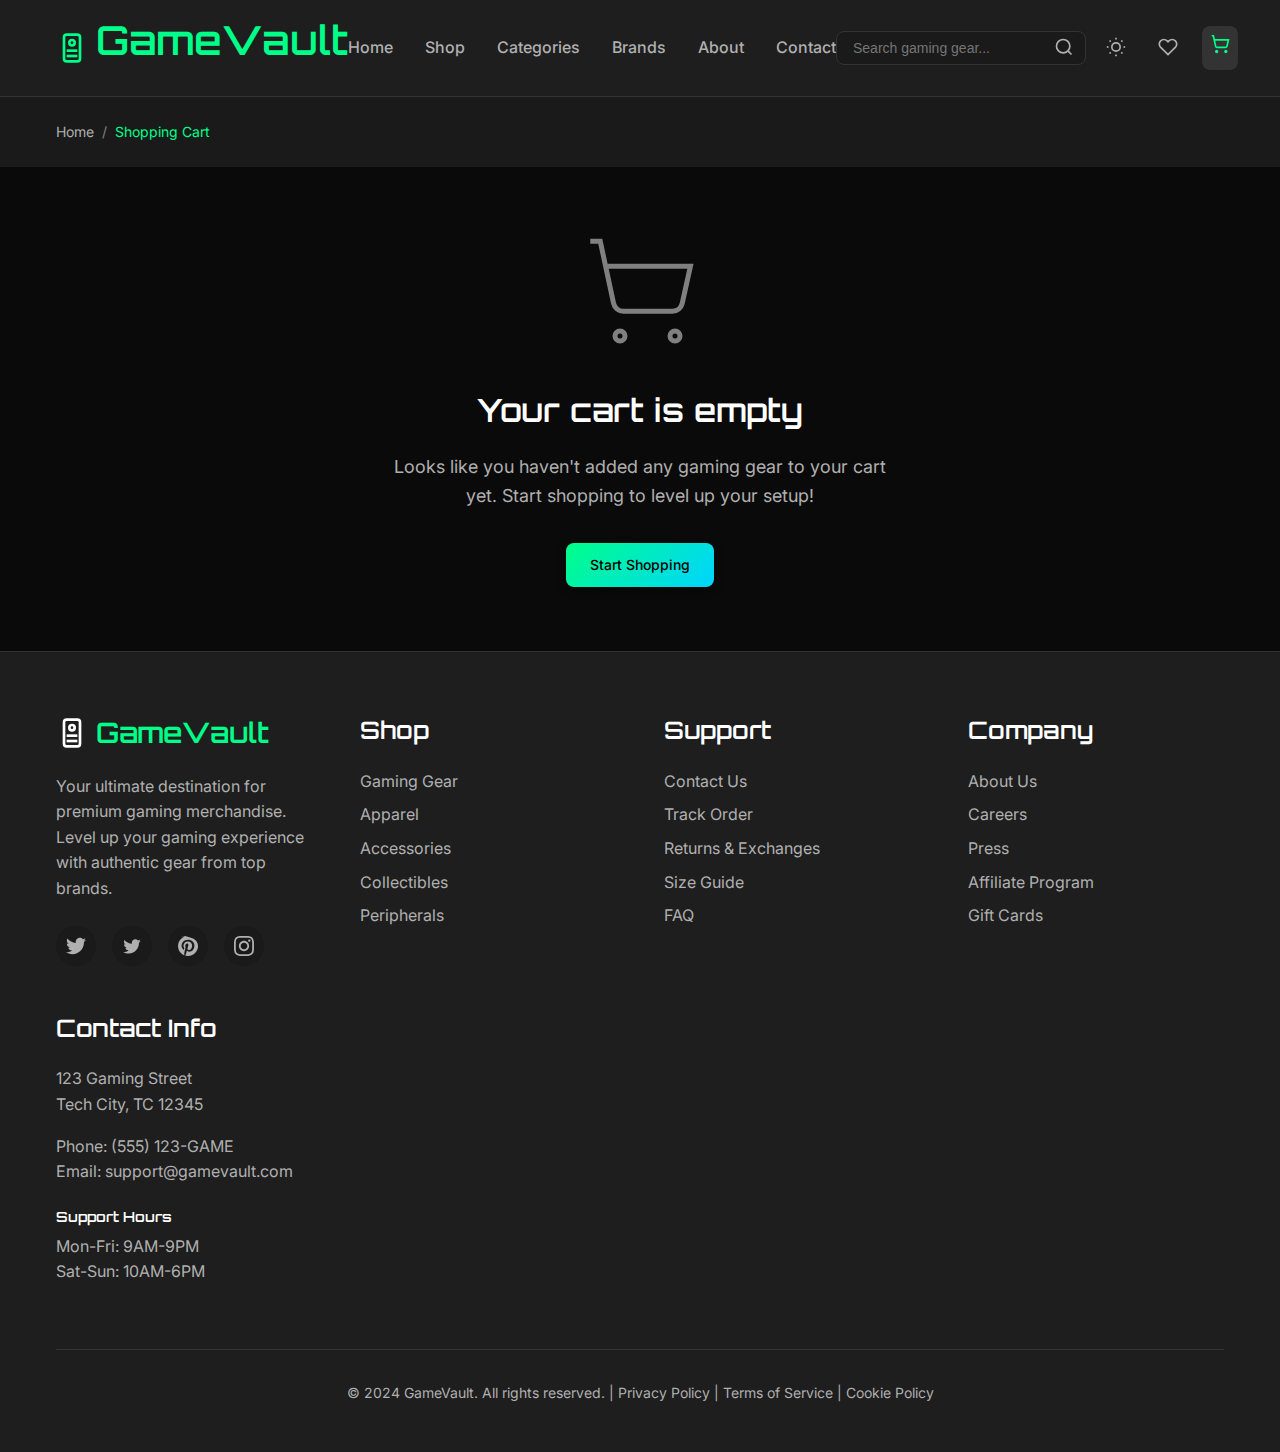
<file: e-com project-2/cart.html>
<!DOCTYPE html>
<html lang="en">
<head>
    <meta charset="UTF-8">
    <meta name="viewport" content="width=device-width, initial-scale=1.0">
    <title>Shopping Cart - GameVault</title>
    <link rel="stylesheet" href="main.css">
    <link rel="stylesheet" href="responsive.css">
    <link rel="preconnect" href="https://fonts.googleapis.com">
    <link rel="preconnect" href="https://fonts.gstatic.com" crossorigin>
    <link href="https://fonts.googleapis.com/css2?family=Orbitron:wght@400;500;600;700;800;900&family=Inter:wght@300;400;500;600;700&display=swap" rel="stylesheet">
</head>
<body>
    <!-- Header -->
    <header class="header">
        <div class="container">
            <div class="header-content">
                <div class="logo">
                    <svg width="32" height="32" viewBox="0 0 24 24" fill="none" stroke="currentColor" stroke-width="2">
                        <rect x="6" y="2" width="12" height="20" rx="2"></rect>
                        <circle cx="12" cy="8" r="2"></circle>
                        <path d="M8 14h8"></path>
                        <path d="M8 18h8"></path>
                    </svg>
                    <h1>GameVault</h1>
                </div>
                
                <nav class="nav">
                    <ul class="nav-list">
                        <li><a href="index.html" class="nav-link">Home</a></li>
                        <li><a href="products.html" class="nav-link">Shop</a></li>
                        <li class="nav-dropdown">
                            <a href="#" class="nav-link">Categories</a>
                            <div class="dropdown-menu">
                                <a href="products.html?category=gaming-gear">Gaming Gear</a>
                                <a href="products.html?category=apparel">Apparel</a>
                                <a href="products.html?category=accessories">Accessories</a>
                                <a href="products.html?category=collectibles">Collectibles</a>
                                <a href="products.html?category=peripherals">Peripherals</a>
                            </div>
                        </li>
                        <li><a href="#" class="nav-link">Brands</a></li>
                        <li><a href="#" class="nav-link">About</a></li>
                        <li><a href="#" class="nav-link">Contact</a></li>
                    </ul>
                </nav>

                <div class="header-actions">
                    <div class="search-container">
                        <input type="text" class="search-input" placeholder="Search gaming gear...">
                        <button class="search-btn">
                            <svg width="20" height="20" viewBox="0 0 24 24" fill="none" stroke="currentColor" stroke-width="2">
                                <circle cx="11" cy="11" r="8"></circle>
                                <path d="m21 21-4.35-4.35"></path>
                            </svg>
                        </button>
                    </div>
                    
                    <button class="theme-toggle" id="themeToggle">
                        <svg width="20" height="20" viewBox="0 0 24 24" fill="none" stroke="currentColor" stroke-width="2">
                            <circle cx="12" cy="12" r="5"></circle>
                            <line x1="12" y1="1" x2="12" y2="3"></line>
                            <line x1="12" y1="21" x2="12" y2="23"></line>
                            <line x1="4.22" y1="4.22" x2="5.64" y2="5.64"></line>
                            <line x1="18.36" y1="18.36" x2="19.78" y2="19.78"></line>
                            <line x1="1" y1="12" x2="3" y2="12"></line>
                            <line x1="21" y1="12" x2="23" y2="12"></line>
                            <line x1="4.22" y1="19.78" x2="5.64" y2="18.36"></line>
                            <line x1="18.36" y1="5.64" x2="19.78" y2="4.22"></line>
                        </svg>
                    </button>

                    <button class="wishlist-btn">
                        <svg width="20" height="20" viewBox="0 0 24 24" fill="none" stroke="currentColor" stroke-width="2">
                            <path d="M20.84 4.61a5.5 5.5 0 0 0-7.78 0L12 5.67l-1.06-1.06a5.5 5.5 0 0 0-7.78 7.78l1.06 1.06L12 21.23l7.78-7.78 1.06-1.06a5.5 5.5 0 0 0 0-7.78z"></path>
                        </svg>
                        <span class="wishlist-count">0</span>
                    </button>

                    <a href="cart.html" class="cart-link active">
                        <svg width="20" height="20" viewBox="0 0 24 24" fill="none" stroke="currentColor" stroke-width="2">
                            <circle cx="8" cy="21" r="1"></circle>
                            <circle cx="19" cy="21" r="1"></circle>
                            <path d="M2.05 2.05h2l2.66 12.42a2 2 0 0 0 2 1.58h9.78a2 2 0 0 0 1.95-1.57l1.65-7.43H5.12"></path>
                        </svg>
                        <span class="cart-count" id="cartCount">3</span>
                    </a>

                    <button class="mobile-menu-toggle" id="mobileMenuToggle">
                        <span></span>
                        <span></span>
                        <span></span>
                    </button>
                </div>
            </div>
        </div>
    </header>

    <!-- Mobile Menu -->
    <div class="mobile-menu" id="mobileMenu">
        <div class="mobile-menu-content">
            <a href="index.html" class="mobile-menu-link">Home</a>
            <a href="products.html" class="mobile-menu-link">Shop</a>
            <a href="products.html?category=gaming-gear" class="mobile-menu-link">Gaming Gear</a>
            <a href="products.html?category=apparel" class="mobile-menu-link">Apparel</a>
            <a href="products.html?category=accessories" class="mobile-menu-link">Accessories</a>
            <a href="products.html?category=collectibles" class="mobile-menu-link">Collectibles</a>
            <a href="#" class="mobile-menu-link">Brands</a>
            <a href="#" class="mobile-menu-link">About</a>
            <a href="#" class="mobile-menu-link">Contact</a>
        </div>
    </div>

    <!-- Breadcrumb -->
    <section class="breadcrumb-section">
        <div class="container">
            <div class="breadcrumb">
                <a href="index.html">Home</a>
                <span>/</span>
                <span>Shopping Cart</span>
            </div>
        </div>
    </section>

    <!-- Cart Content -->
    <section class="cart-section">
        <div class="container">
            <h1 class="page-title">Shopping Cart</h1>
            
            <div class="cart-layout">
                <!-- Cart Items -->
                <div class="cart-items">
                    <div class="cart-header">
                        <h2>Your Items (<span id="cartItemCount">3</span>)</h2>
                        <button class="clear-cart-btn" id="clearCartBtn">Clear Cart</button>
                    </div>
                    
                    <div class="cart-list" id="cartList">
                        <!-- Cart items will be loaded here -->
                    </div>
                    
                    <div class="cart-actions">
                        <a href="products.html" class="btn btn-secondary">Continue Shopping</a>
                        <button class="btn btn-outline" id="updateCartBtn">Update Cart</button>
                    </div>
                </div>

                <!-- Cart Summary -->
                <div class="cart-summary">
                    <div class="summary-card">
                        <h3>Order Summary</h3>
                        
                        <div class="summary-row">
                            <span>Subtotal:</span>
                            <span id="cartSubtotal">$0.00</span>
                        </div>
                        
                        <div class="summary-row">
                            <span>Shipping:</span>
                            <span id="cartShipping">$9.99</span>
                        </div>
                        
                        <div class="summary-row">
                            <span>Tax:</span>
                            <span id="cartTax">$0.00</span>
                        </div>
                        
                        <div class="summary-row discount-row" id="discountRow" style="display: none;">
                            <span>Discount:</span>
                            <span id="cartDiscount">-$0.00</span>
                        </div>
                        
                        <hr>
                        
                        <div class="summary-row total-row">
                            <span>Total:</span>
                            <span id="cartTotal">$0.00</span>
                        </div>
                        
                        <div class="promo-code">
                            <input type="text" placeholder="Enter promo code" class="promo-input" id="promoInput">
                            <button class="btn btn-outline" id="applyPromoBtn">Apply</button>
                        </div>
                        
                        <button class="btn btn-primary checkout-btn" id="checkoutBtn">
                            <svg width="20" height="20" viewBox="0 0 24 24" fill="none" stroke="currentColor" stroke-width="2">
                                <path d="M12 22s8-4 8-10V5l-8-3-8 3v7c0 6 8 10 8 10z"></path>
                            </svg>
                            Secure Checkout
                        </button>
                        
                        <div class="payment-methods">
                            <span>We accept:</span>
                            <div class="payment-icons">
                                <span class="payment-icon">💳</span>
                                <span class="payment-icon">🏦</span>
                                <span class="payment-icon">📱</span>
                            </div>
                        </div>
                        
                        <div class="security-badges">
                            <div class="security-badge">
                                <svg width="16" height="16" viewBox="0 0 24 24" fill="none" stroke="currentColor" stroke-width="2">
                                    <path d="M12 22s8-4 8-10V5l-8-3-8 3v7c0 6 8 10 8 10z"></path>
                                </svg>
                                <span>SSL Secured</span>
                            </div>
                            <div class="security-badge">
                                <svg width="16" height="16" viewBox="0 0 24 24" fill="none" stroke="currentColor" stroke-width="2">
                                    <path d="M22 11.08V12a10 10 0 1 1-5.93-9.14"></path>
                                    <polyline points="22,4 12,14.01 9,11.01"></polyline>
                                </svg>
                                <span>Money Back Guarantee</span>
                            </div>
                        </div>
                    </div>
                </div>
            </div>
        </div>
    </section>

    <!-- Empty Cart State -->
    <section class="empty-cart" id="emptyCart" style="display: none;">
        <div class="container">
            <div class="empty-cart-content">
                <div class="empty-cart-icon">
                    <svg width="120" height="120" viewBox="0 0 24 24" fill="none" stroke="currentColor" stroke-width="1">
                        <circle cx="8" cy="21" r="1"></circle>
                        <circle cx="19" cy="21" r="1"></circle>
                        <path d="M2.05 2.05h2l2.66 12.42a2 2 0 0 0 2 1.58h9.78a2 2 0 0 0 1.95-1.57l1.65-7.43H5.12"></path>
                    </svg>
                </div>
                <h2>Your cart is empty</h2>
                <p>Looks like you haven't added any gaming gear to your cart yet. Start shopping to level up your setup!</p>
                <a href="products.html" class="btn btn-primary">Start Shopping</a>
            </div>
        </div>
    </section>

    <!-- Recently Viewed -->
    <section class="recently-viewed">
        <div class="container">
            <div class="section-header">
                <h2 class="section-title">Recently Viewed</h2>
                <p class="section-subtitle">Items you've been checking out</p>
            </div>
            <div class="products-grid" id="recentlyViewedGrid">
                <!-- Recently viewed products will be loaded here -->
            </div>
        </div>
    </section>

    <!-- Footer -->
    <footer class="footer">
        <div class="container">
            <div class="footer-content">
                <div class="footer-section">
                    <div class="footer-logo">
                        <svg width="32" height="32" viewBox="0 0 24 24" fill="none" stroke="currentColor" stroke-width="2">
                            <rect x="6" y="2" width="12" height="20" rx="2"></rect>
                            <circle cx="12" cy="8" r="2"></circle>
                            <path d="M8 14h8"></path>
                            <path d="M8 18h8"></path>
                        </svg>
                        <h3>GameVault</h3>
                    </div>
                    <p>Your ultimate destination for premium gaming merchandise. Level up your gaming experience with authentic gear from top brands.</p>
                    <div class="social-links">
                        <a href="#" class="social-link">
                            <svg width="20" height="20" viewBox="0 0 24 24" fill="currentColor">
                                <path d="M24 4.557c-.883.392-1.832.656-2.828.775 1.017-.609 1.798-1.574 2.165-2.724-.951.564-2.005.974-3.127 1.195-.897-.957-2.178-1.555-3.594-1.555-3.179 0-5.515 2.966-4.797 6.045-4.091-.205-7.719-2.165-10.148-5.144-1.29 2.213-.669 5.108 1.523 6.574-.806-.026-1.566-.247-2.229-.616-.054 2.281 1.581 4.415 3.949 4.89-.693.188-1.452.232-2.224.084.626 1.956 2.444 3.379 4.6 3.419-2.07 1.623-4.678 2.348-7.29 2.04 2.179 1.397 4.768 2.212 7.548 2.212 9.142 0 14.307-7.721 13.995-14.646.962-.695 1.797-1.562 2.457-2.549z"/>
                            </svg>
                        </a>
                        <a href="#" class="social-link">
                            <svg width="20" height="20" viewBox="0 0 24 24" fill="currentColor">
                                <path d="M22.46 6c-.77.35-1.6.58-2.46.69.88-.53 1.56-1.37 1.88-2.38-.83.5-1.75.85-2.72 1.05C18.37 4.5 17.26 4 16 4c-2.35 0-4.27 1.92-4.27 4.29 0 .34.04.67.11.98C8.28 9.09 5.11 7.38 3 4.79c-.37.63-.58 1.37-.58 2.15 0 1.49.75 2.81 1.91 3.56-.71 0-1.37-.2-1.95-.5v.03c0 2.08 1.48 3.82 3.44 4.21a4.22 4.22 0 0 1-1.93.07 4.28 4.28 0 0 0 4 2.98 8.521 8.521 0 0 1-5.33 1.84c-.34 0-.68-.02-1.02-.06C3.44 20.29 5.7 21 8.12 21 16 21 20.33 14.46 20.33 8.79c0-.19 0-.37-.01-.56.84-.6 1.56-1.36 2.14-2.23z"/>
                            </svg>
                        </a>
                        <a href="#" class="social-link">
                            <svg width="20" height="20" viewBox="0 0 24 24" fill="currentColor">
                                <path d="M12.017 0C5.396 0 .029 5.367.029 11.987c0 5.079 3.158 9.417 7.618 11.174-.105-.949-.199-2.403.041-3.439.219-.937 1.406-5.957 1.406-5.957s-.359-.72-.359-1.781c0-1.663.967-2.911 2.168-2.911 1.024 0 1.518.769 1.518 1.688 0 1.029-.653 2.567-.992 3.992-.285 1.193.6 2.165 1.775 2.165 2.128 0 3.768-2.245 3.768-5.487 0-2.861-2.063-4.869-5.008-4.869-3.41 0-5.409 2.562-5.409 5.199 0 1.033.394 2.143.889 2.741.097.118.112.221.085.345-.09.375-.293 1.199-.334 1.363-.053.225-.172.271-.402.165-1.495-.69-2.433-2.878-2.433-4.646 0-3.776 2.748-7.252 7.92-7.252 4.158 0 7.392 2.967 7.392 6.923 0 4.135-2.607 7.462-6.233 7.462-1.214 0-2.357-.629-2.746-1.378l-.748 2.853c-.271 1.043-1.002 2.35-1.492 3.146C9.57 23.812 10.763 24.009 12.017 24.009c6.624 0 11.99-5.367 11.99-11.988C24.007 5.367 18.641.001.012.001z"/>
                            </svg>
                        </a>
                        <a href="#" class="social-link">
                            <svg width="20" height="20" viewBox="0 0 24 24" fill="currentColor">
                                <path d="M12 2.163c3.204 0 3.584.012 4.85.07 3.252.148 4.771 1.691 4.919 4.919.058 1.265.069 1.645.069 4.849 0 3.205-.012 3.584-.069 4.849-.149 3.225-1.664 4.771-4.919 4.919-1.266.058-1.644.07-4.85.07-3.204 0-3.584-.012-4.849-.07-3.26-.149-4.771-1.699-4.919-4.92-.058-1.265-.07-1.644-.07-4.849 0-3.204.013-3.583.07-4.849.149-3.227 1.664-4.771 4.919-4.919 1.266-.057 1.645-.069 4.849-.069zm0-2.163c-3.259 0-3.667.014-4.947.072-4.358.2-6.78 2.618-6.98 6.98-.059 1.281-.073 1.689-.073 4.948 0 3.259.014 3.668.072 4.948.2 4.358 2.618 6.78 6.98 6.98 1.281.058 1.689.072 4.948.072 3.259 0 3.668-.014 4.948-.072 4.354-.2 6.782-2.618 6.979-6.98.059-1.28.073-1.689.073-4.948 0-3.259-.014-3.667-.072-4.947-.196-4.354-2.617-6.78-6.979-6.98-1.281-.059-1.69-.073-4.949-.073zm0 5.838c-3.403 0-6.162 2.759-6.162 6.162s2.759 6.163 6.162 6.163 6.162-2.759 6.162-6.163c0-3.403-2.759-6.162-6.162-6.162zm0 10.162c-2.209 0-4-1.79-4-4 0-2.209 1.791-4 4-4s4 1.791 4 4c0 2.21-1.791 4-4 4zm6.406-11.845c-.796 0-1.441.645-1.441 1.44s.645 1.44 1.441 1.44c.795 0 1.439-.645 1.439-1.44s-.644-1.44-1.439-1.44z"/>
                            </svg>
                        </a>
                    </div>
                </div>
                <div class="footer-section">
                    <h4>Shop</h4>
                    <ul>
                        <li><a href="products.html?category=gaming-gear">Gaming Gear</a></li>
                        <li><a href="products.html?category=apparel">Apparel</a></li>
                        <li><a href="products.html?category=accessories">Accessories</a></li>
                        <li><a href="products.html?category=collectibles">Collectibles</a></li>
                        <li><a href="products.html?category=peripherals">Peripherals</a></li>
                    </ul>
                </div>
                <div class="footer-section">
                    <h4>Support</h4>
                    <ul>
                        <li><a href="#">Contact Us</a></li>
                        <li><a href="#">Track Order</a></li>
                        <li><a href="#">Returns & Exchanges</a></li>
                        <li><a href="#">Size Guide</a></li>
                        <li><a href="#">FAQ</a></li>
                    </ul>
                </div>
                <div class="footer-section">
                    <h4>Company</h4>
                    <ul>
                        <li><a href="#">About Us</a></li>
                        <li><a href="#">Careers</a></li>
                        <li><a href="#">Press</a></li>
                        <li><a href="#">Affiliate Program</a></li>
                        <li><a href="#">Gift Cards</a></li>
                    </ul>
                </div>
                <div class="footer-section">
                    <h4>Contact Info</h4>
                    <p>123 Gaming Street<br>Tech City, TC 12345</p>
                    <p>Phone: (555) 123-GAME<br>Email: support@gamevault.com</p>
                    <div class="support-hours">
                        <h5>Support Hours</h5>
                        <p>Mon-Fri: 9AM-9PM<br>Sat-Sun: 10AM-6PM</p>
                    </div>
                </div>
            </div>
            <div class="footer-bottom">
                <p>&copy; 2024 GameVault. All rights reserved. | Privacy Policy | Terms of Service | Cookie Policy</p>
            </div>
        </div>
    </footer>

    <script src="main.js"></script>
    <script src="cart-page.js"></script>
    <script src="cart.js"></script>
    <script src="theme.js"></script>
</body>
</html>
</file>
<file: e-com project-2/main.css>
/* Preloader */
#preloader {
    position: fixed;
    top: 0;
    left: 0;
    width: 100%;
    height: 100%;
    background: var(--bg-primary);
    display: flex;
    justify-content: center;
    align-items: center;
    z-index: 10000;
    transition: opacity 0.5s ease;
}

.loader {
    text-align: center;
}

.loader-circle {
    width: 50px;
    height: 50px;
    border: 3px solid var(--border-color);
    border-top: 3px solid var(--primary-color);
    border-radius: 50%;
    animation: spin 1s linear infinite;
    margin: 0 auto 20px;
}

.loader-text {
    color: var(--text-secondary);
    font-weight: 500;
}
/* Reset and Base Styles */
* {
    margin: 0;
    padding: 0;
    box-sizing: border-box;
}

:root {
    /* Gaming Color Palette */
    --primary-color: #00ff88;
    --primary-dark: #00cc6a;
    --secondary-color: #ff0080;
    --accent-color: #00d4ff;
    --warning-color: #ffaa00;
    --error-color: #ff4444;
    --success-color: #00ff88;
    
    /* Dark Theme Colors */
    --bg-primary: #0a0a0a;
    --bg-secondary: #1a1a1a;
    --bg-tertiary: #2a2a2a;
    --bg-card: #1e1e1e;
    --bg-hover: #333333;
    
    /* Text Colors */
    --text-primary: #ffffff;
    --text-secondary: #b0b0b0;
    --text-muted: #808080;
    --text-inverse: #000000;
    
    /* Border Colors */
    --border-primary: #333333;
    --border-secondary: #444444;
    --border-accent: #00ff88;
    
    /* Gradients */
    --gradient-primary: linear-gradient(135deg, #00ff88 0%, #00d4ff 100%);
    --gradient-secondary: linear-gradient(135deg, #ff0080 0%, #ff4444 100%);
    --gradient-dark: linear-gradient(135deg, #1a1a1a 0%, #2a2a2a 100%);
    
    /* Shadows */
    --shadow-sm: 0 2px 4px rgba(0, 0, 0, 0.3);
    --shadow-md: 0 4px 8px rgba(0, 0, 0, 0.4);
    --shadow-lg: 0 8px 16px rgba(0, 0, 0, 0.5);
    --shadow-xl: 0 16px 32px rgba(0, 0, 0, 0.6);
    --shadow-glow: 0 0 20px rgba(0, 255, 136, 0.3);
    
    /* Typography */
    --font-primary: 'Orbitron', monospace;
    --font-secondary: 'Inter', sans-serif;
    
    /* Spacing */
    --spacing-xs: 0.25rem;
    --spacing-sm: 0.5rem;
    --spacing-md: 1rem;
    --spacing-lg: 1.5rem;
    --spacing-xl: 2rem;
    --spacing-2xl: 3rem;
    --spacing-3xl: 4rem;
    
    /* Border Radius */
    --radius-sm: 4px;
    --radius-md: 8px;
    --radius-lg: 12px;
    --radius-xl: 16px;
    --radius-full: 50%;
    
    /* Transitions */
    --transition-fast: 0.15s ease;
    --transition-normal: 0.3s ease;
    --transition-slow: 0.5s ease;
    
    /* Z-index */
    --z-dropdown: 1000;
    --z-sticky: 1020;
    --z-fixed: 1030;
    --z-modal: 1040;
    --z-popover: 1050;
    --z-tooltip: 1060;
}

/* Light Theme */
[data-theme="light"] {
    --bg-primary: #ffffff;
    --bg-secondary: #f8f9fa;
    --bg-tertiary: #e9ecef;
    --bg-card: #ffffff;
    --bg-hover: #f1f3f4;
    
    --text-primary: #212529;
    --text-secondary: #6c757d;
    --text-muted: #adb5bd;
    --text-inverse: #ffffff;
    
    --border-primary: #dee2e6;
    --border-secondary: #e9ecef;
    
    --shadow-sm: 0 2px 4px rgba(0, 0, 0, 0.1);
    --shadow-md: 0 4px 8px rgba(0, 0, 0, 0.15);
    --shadow-lg: 0 8px 16px rgba(0, 0, 0, 0.2);
    --shadow-xl: 0 16px 32px rgba(0, 0, 0, 0.25);
}

body {
    font-family: var(--font-secondary);
    background-color: var(--bg-primary);
    color: var(--text-primary);
    line-height: 1.6;
    overflow-x: hidden;
    transition: background-color var(--transition-normal), color var(--transition-normal);
}

/* Container */
.container {
    max-width: 1200px;
    margin: 0 auto;
    padding: 0 var(--spacing-md);
}

/* Typography */
h1, h2, h3, h4, h5, h6 {
    font-family: var(--font-primary);
    font-weight: 600;
    line-height: 1.2;
    margin-bottom: var(--spacing-md);
}

h1 { font-size: 2.5rem; }
h2 { font-size: 2rem; }
h3 { font-size: 1.75rem; }
h4 { font-size: 1.5rem; }
h5 { font-size: 1.25rem; }
h6 { font-size: 1rem; }

p {
    margin-bottom: var(--spacing-md);
    color: var(--text-secondary);
}

/* Links */
a {
    color: var(--primary-color);
    text-decoration: none;
    transition: color var(--transition-fast);
}

a:hover {
    color: var(--primary-dark);
}

/* Buttons */
.btn {
    display: inline-flex;
    align-items: center;
    gap: var(--spacing-sm);
    padding: var(--spacing-sm) var(--spacing-lg);
    border: none;
    border-radius: var(--radius-md);
    font-family: var(--font-secondary);
    font-size: 0.875rem;
    font-weight: 500;
    text-decoration: none;
    cursor: pointer;
    transition: all var(--transition-fast);
    position: relative;
    overflow: hidden;
    min-height: 44px;
}

.btn::before {
    content: '';
    position: absolute;
    top: 0;
    left: -100%;
    width: 100%;
    height: 100%;
    background: linear-gradient(90deg, transparent, rgba(255, 255, 255, 0.2), transparent);
    transition: left var(--transition-normal);
}

.btn:hover::before {
    left: 100%;
}

.btn-primary {
    background: var(--gradient-primary);
    color: var(--text-inverse);
    box-shadow: var(--shadow-md);
}

.btn-primary:hover {
    transform: translateY(-2px);
    box-shadow: var(--shadow-lg), var(--shadow-glow);
}

.btn-secondary {
    background: var(--bg-secondary);
    color: var(--text-primary);
    border: 2px solid var(--border-primary);
}

.btn-secondary:hover {
    background: var(--bg-hover);
    border-color: var(--primary-color);
    color: var(--primary-color);
}

.btn-outline {
    background: transparent;
    color: var(--primary-color);
    border: 2px solid var(--primary-color);
}

.btn-outline:hover {
    background: var(--primary-color);
    color: var(--text-inverse);
}

/* Header */
.header {
    background: var(--bg-card);
    backdrop-filter: blur(10px);
    border-bottom: 1px solid var(--border-primary);
    position: sticky;
    top: 0;
    z-index: var(--z-sticky);
    transition: all var(--transition-normal);
}

.header-content {
    display: flex;
    align-items: center;
    justify-content: space-between;
    padding: var(--spacing-md) 0;
}

.logo {
    display: flex;
    align-items: center;
    gap: var(--spacing-sm);
    font-family: var(--font-primary);
    font-size: 1.5rem;
    font-weight: 700;
    color: var(--primary-color);
}

.logo svg {
    color: var(--primary-color);
}

.nav-list {
    display: flex;
    list-style: none;
    gap: var(--spacing-xl);
}

.nav-link {
    color: var(--text-secondary);
    font-weight: 500;
    padding: var(--spacing-sm) 0;
    position: relative;
    transition: color var(--transition-fast);
}

.nav-link:hover,
.nav-link.active {
    color: var(--primary-color);
}

.nav-link::after {
    content: '';
    position: absolute;
    bottom: 0;
    left: 0;
    width: 0;
    height: 2px;
    background: var(--gradient-primary);
    transition: width var(--transition-normal);
}

.nav-link:hover::after,
.nav-link.active::after {
    width: 100%;
}

/* Dropdown */
.nav-dropdown {
    position: relative;
}

.dropdown-menu {
    position: absolute;
    top: 100%;
    left: 0;
    background: var(--bg-card);
    border: 1px solid var(--border-primary);
    border-radius: var(--radius-md);
    box-shadow: var(--shadow-lg);
    padding: var(--spacing-sm);
    min-width: 200px;
    opacity: 0;
    visibility: hidden;
    transform: translateY(-10px);
    transition: all var(--transition-normal);
    z-index: var(--z-dropdown);
}

.nav-dropdown:hover .dropdown-menu {
    opacity: 1;
    visibility: visible;
    transform: translateY(0);
}

.dropdown-menu a {
    display: block;
    padding: var(--spacing-sm) var(--spacing-md);
    color: var(--text-secondary);
    border-radius: var(--radius-sm);
    transition: all var(--transition-fast);
}

.dropdown-menu a:hover {
    background: var(--bg-hover);
    color: var(--primary-color);
}

/* Header Actions */
.header-actions {
    display: flex;
    align-items: center;
    gap: var(--spacing-md);
}

.search-container {
    position: relative;
    display: flex;
    align-items: center;
}

.search-input {
    background: var(--bg-secondary);
    border: 1px solid var(--border-primary);
    border-radius: var(--radius-md);
    padding: var(--spacing-sm) var(--spacing-md);
    color: var(--text-primary);
    font-size: 0.875rem;
    width: 250px;
    transition: all var(--transition-fast);
}

.search-input:focus {
    outline: none;
    border-color: var(--primary-color);
    box-shadow: 0 0 0 3px rgba(0, 255, 136, 0.1);
}

.search-btn {
    background: none;
    border: none;
    color: var(--text-secondary);
    cursor: pointer;
    padding: var(--spacing-sm);
    margin-left: -40px;
    z-index: 1;
    transition: color var(--transition-fast);
}

.search-btn:hover {
    color: var(--primary-color);
}

.theme-toggle,
.wishlist-btn {
    background: none;
    border: none;
    color: var(--text-secondary);
    cursor: pointer;
    padding: var(--spacing-sm);
    border-radius: var(--radius-md);
    transition: all var(--transition-fast);
    position: relative;
}

.theme-toggle:hover,
.wishlist-btn:hover {
    background: var(--bg-hover);
    color: var(--primary-color);
}

.cart-link {
    position: relative;
    color: var(--text-secondary);
    padding: var(--spacing-sm);
    border-radius: var(--radius-md);
    transition: all var(--transition-fast);
}

.cart-link:hover,
.cart-link.active {
    background: var(--bg-hover);
    color: var(--primary-color);
}

.cart-count,
.wishlist-count {
    position: absolute;
    top: -5px;
    right: -5px;
    background: var(--secondary-color);
    color: white;
    font-size: 0.75rem;
    font-weight: 600;
    padding: 2px 6px;
    border-radius: var(--radius-full);
    min-width: 18px;
    text-align: center;
    line-height: 1;
}

/* Mobile Menu */
.mobile-menu-toggle {
    display: none;
    flex-direction: column;
    gap: 4px;
    background: none;
    border: none;
    cursor: pointer;
    padding: var(--spacing-sm);
}

.mobile-menu-toggle span {
    width: 24px;
    height: 2px;
    background: var(--text-primary);
    transition: all var(--transition-fast);
}

.mobile-menu {
    position: fixed;
    top: 0;
    right: -100%;
    width: 300px;
    height: 100vh;
    background: var(--bg-card);
    border-left: 1px solid var(--border-primary);
    z-index: var(--z-modal);
    transition: right var(--transition-normal);
    overflow-y: auto;
}

.mobile-menu.active {
    right: 0;
}

.mobile-menu-content {
    padding: var(--spacing-xl);
    display: flex;
    flex-direction: column;
    gap: var(--spacing-lg);
}

.mobile-menu-link {
    color: var(--text-primary);
    font-weight: 500;
    padding: var(--spacing-md) 0;
    border-bottom: 1px solid var(--border-primary);
    transition: color var(--transition-fast);
}

.mobile-menu-link:hover {
    color: var(--primary-color);
}

/* Hero Section */
.hero {
    position: relative;
    min-height: 100vh;
    display: flex;
    align-items: center;
    overflow: hidden;
}

.hero-background {
    position: absolute;
    top: 0;
    left: 0;
    width: 100%;
    height: 100%;
    z-index: -2;
}

.hero-overlay {
    position: absolute;
    top: 0;
    left: 0;
    width: 100%;
    height: 100%;
    background: linear-gradient(135deg, rgba(10, 10, 10, 0.8) 0%, rgba(26, 26, 26, 0.6) 100%);
    z-index: -1;
}

.hero-image {
    width: 100%;
    height: 100%;
    object-fit: cover;
}

.hero-content {
    text-align: center;
    max-width: 800px;
    margin: 0 auto;
    z-index: 1;
}

.hero-badge {
    display: inline-block;
    background: var(--gradient-primary);
    color: var(--text-inverse);
    padding: var(--spacing-sm) var(--spacing-lg);
    border-radius: var(--radius-full);
    font-size: 0.875rem;
    font-weight: 600;
    margin-bottom: var(--spacing-lg);
    animation: pulse 2s infinite;
}

@keyframes pulse {
    0%, 100% { transform: scale(1); }
    50% { transform: scale(1.05); }
}

.hero-title {
    font-size: clamp(2.5rem, 5vw, 4rem);
    font-weight: 800;
    margin-bottom: var(--spacing-lg);
    background: var(--gradient-primary);
    -webkit-background-clip: text;
    -webkit-text-fill-color: transparent;
    background-clip: text;
    animation: glow 3s ease-in-out infinite alternate;
}

@keyframes glow {
    from { filter: drop-shadow(0 0 20px rgba(0, 255, 136, 0.3)); }
    to { filter: drop-shadow(0 0 30px rgba(0, 255, 136, 0.6)); }
}

.hero-subtitle {
    font-size: 1.25rem;
    color: var(--text-secondary);
    margin-bottom: var(--spacing-2xl);
    max-width: 600px;
    margin-left: auto;
    margin-right: auto;
}

.hero-actions {
    display: flex;
    gap: var(--spacing-lg);
    justify-content: center;
    margin-bottom: var(--spacing-3xl);
    flex-wrap: wrap;
}

.hero-stats {
    display: flex;
    gap: var(--spacing-2xl);
    justify-content: center;
    flex-wrap: wrap;
}

.stat {
    text-align: center;
}

.stat-number {
    display: block;
    font-family: var(--font-primary);
    font-size: 2rem;
    font-weight: 700;
    color: var(--primary-color);
}

.stat-label {
    font-size: 0.875rem;
    color: var(--text-muted);
    text-transform: uppercase;
    letter-spacing: 1px;
}

.hero-scroll-indicator {
    position: absolute;
    bottom: var(--spacing-xl);
    left: 50%;
    transform: translateX(-50%);
    animation: bounce 2s infinite;
}

@keyframes bounce {
    0%, 20%, 50%, 80%, 100% { transform: translateX(-50%) translateY(0); }
    40% { transform: translateX(-50%) translateY(-10px); }
    60% { transform: translateX(-50%) translateY(-5px); }
}

.scroll-arrow {
    width: 24px;
    height: 24px;
    border: 2px solid var(--primary-color);
    border-top: none;
    border-left: none;
    transform: rotate(45deg);
}

/* Sections */
.section-header {
    text-align: center;
    margin-bottom: var(--spacing-3xl);
}

.section-title {
    font-size: 2.5rem;
    margin-bottom: var(--spacing-md);
}

.section-subtitle {
    font-size: 1.125rem;
    color: var(--text-secondary);
    max-width: 600px;
    margin: 0 auto;
}

.section-footer {
    text-align: center;
    margin-top: var(--spacing-3xl);
}

/* Featured Products */
.featured {
    padding: var(--spacing-3xl) 0;
    background: var(--bg-secondary);
}

.featured-grid {
    display: grid;
    grid-template-columns: repeat(auto-fit, minmax(300px, 1fr));
    gap: var(--spacing-xl);
}

/* Product Cards */
.group:hover .product-card {
    /* styles here */
     background: var(--bg-card);
    border-radius: var(--radius-lg);
    overflow: hidden;
    box-shadow: var(--shadow-md);
    transition: all var(--transition-normal);
    position: relative;
}


.product-card:hover {
    transform: translateY(-8px);
    box-shadow: var(--shadow-xl);
}

.product-image-container {
    position: relative;
    overflow: hidden;
    aspect-ratio: 1;
}

.product-image {
    width: 100%;
    height: 100%;
    object-fit: cover;
    transition: transform var(--transition-slow);
}

.product-card:hover .product-image {
    transform: scale(1.1);
}

.product-badge {
    position: absolute;
    top: var(--spacing-md);
    left: var(--spacing-md);
    display: flex;
    gap: var(--spacing-sm);
}

.badge-new,
.badge-sale,
.badge-bestseller {
    padding: var(--spacing-xs) var(--spacing-sm);
    border-radius: var(--radius-sm);
    font-size: 0.75rem;
    font-weight: 600;
    text-transform: uppercase;
}

.badge-new {
    background: var(--success-color);
    color: var(--text-inverse);
}

.badge-sale {
    background: var(--error-color);
    color: white;
}

.badge-bestseller {
    background: var(--warning-color);
    color: var(--text-inverse);
}

.product-actions {
    position: absolute;
    top: var(--spacing-md);
    right: var(--spacing-md);
    display: flex;
    flex-direction: column;
    gap: var(--spacing-sm);
    opacity: 0;
    transform: translateX(20px);
    transition: all var(--transition-normal);
}

.product-card:hover .product-actions {
    opacity: 1;
    transform: translateX(0);
}

.action-btn {
    width: 40px;
    height: 40px;
    border-radius: var(--radius-full);
    background: var(--bg-card);
    border: none;
    color: var(--text-secondary);
    cursor: pointer;
    display: flex;
    align-items: center;
    justify-content: center;
    transition: all var(--transition-fast);
    box-shadow: var(--shadow-md);
}

.action-btn:hover {
    background: var(--primary-color);
    color: var(--text-inverse);
    transform: scale(1.1);
}

.product-info {
    padding: var(--spacing-lg);
}

.product-category {
    font-size: 0.75rem;
    color: var(--text-muted);
    text-transform: uppercase;
    letter-spacing: 1px;
    margin-bottom: var(--spacing-sm);
}

.product-title {
    font-size: 1.125rem;
    font-weight: 600;
    margin-bottom: var(--spacing-sm);
    color: var(--text-primary);
}

.product-rating {
    display: flex;
    align-items: center;
    gap: var(--spacing-sm);
    margin-bottom: var(--spacing-md);
}

.stars {
    display: flex;
    gap: 2px;
}

.star {
    color: var(--text-muted);
    font-size: 0.875rem;
}

.star.filled {
    color: var(--warning-color);
}

.rating-text {
    font-size: 0.75rem;
    color: var(--text-muted);
}

.product-price {
    display: flex;
    align-items: center;
    gap: var(--spacing-sm);
    margin-bottom: var(--spacing-lg);
}

.current-price {
    font-size: 1.25rem;
    font-weight: 700;
    color: var(--primary-color);
}

.original-price {
    font-size: 1rem;
    color: var(--text-muted);
    text-decoration: line-through;
}

.discount-badge {
    background: var(--error-color);
    color: white;
    padding: 2px 6px;
    border-radius: var(--radius-sm);
    font-size: 0.75rem;
    font-weight: 600;
}

.add-to-cart {
    width: 100%;
    justify-content: center;
}

/* Categories */
.categories {
    padding: var(--spacing-3xl) 0;
}

.categories-grid {
    display: grid;
    grid-template-columns: repeat(auto-fit, minmax(250px, 1fr));
    gap: var(--spacing-xl);
}

.category-card {
    background: var(--bg-card);
    border-radius: var(--radius-lg);
    overflow: hidden;
    box-shadow: var(--shadow-md);
    transition: all var(--transition-normal);
    position: relative;
}

.category-card:hover {
    transform: translateY(-5px);
    box-shadow: var(--shadow-lg);
}

.category-icon {
    display: flex;
    align-items: center;
    justify-content: center;
    height: 120px;
    background: var(--gradient-primary);
    color: var(--text-inverse);
}

.category-content {
    padding: var(--spacing-lg);
    text-align: center;
}

.category-content h3 {
    margin-bottom: var(--spacing-sm);
}

.category-content p {
    margin-bottom: var(--spacing-lg);
    font-size: 0.875rem;
}

.category-link {
    color: var(--primary-color);
    font-weight: 600;
    text-transform: uppercase;
    letter-spacing: 1px;
    font-size: 0.875rem;
}

/* Brands */
.brands {
    padding: var(--spacing-3xl) 0;
    background: var(--bg-secondary);
}

.brands-slider {
    display: flex;
    gap: var(--spacing-xl);
    overflow-x: auto;
    padding: var(--spacing-lg) 0;
    scroll-behavior: smooth;
}

.brand-item {
    flex: 0 0 auto;
    width: 150px;
    height: 80px;
    background: var(--bg-card);
    border-radius: var(--radius-md);
    display: flex;
    align-items: center;
    justify-content: center;
    box-shadow: var(--shadow-sm);
    transition: all var(--transition-normal);
}

.brand-item:hover {
    transform: translateY(-5px);
    box-shadow: var(--shadow-md);
}

.brand-logo {
    font-family: var(--font-primary);
    font-weight: 700;
    color: var(--text-primary);
    font-size: 0.875rem;
}

/* Services */
.services {
    padding: var(--spacing-3xl) 0;
}

.services-grid {
    display: grid;
    grid-template-columns: repeat(auto-fit, minmax(250px, 1fr));
    gap: var(--spacing-xl);
}

.service-card {
    text-align: center;
    padding: var(--spacing-xl);
    background: var(--bg-card);
    border-radius: var(--radius-lg);
    box-shadow: var(--shadow-sm);
    transition: all var(--transition-normal);
}

.service-card:hover {
    transform: translateY(-5px);
    box-shadow: var(--shadow-md);
}

.service-icon {
    display: flex;
    align-items: center;
    justify-content: center;
    width: 80px;
    height: 80px;
    background: var(--gradient-primary);
    border-radius: var(--radius-full);
    margin: 0 auto var(--spacing-lg);
    color: var(--text-inverse);
}

.service-card h3 {
    margin-bottom: var(--spacing-md);
}

.service-card p {
    font-size: 0.875rem;
    margin-bottom: 0;
}

/* Newsletter */
.newsletter {
    padding: var(--spacing-3xl) 0;
    background: var(--gradient-dark);
    text-align: center;
}

.newsletter-content {
    max-width: 600px;
    margin: 0 auto;
}

.newsletter-icon {
    margin-bottom: var(--spacing-lg);
    color: var(--primary-color);
}

.newsletter h2 {
    margin-bottom: var(--spacing-md);
}

.newsletter p {
    margin-bottom: var(--spacing-xl);
}

.newsletter-form {
    display: flex;
    gap: var(--spacing-md);
    max-width: 400px;
    margin: 0 auto var(--spacing-md);
}

.newsletter-input {
    flex: 1;
    padding: var(--spacing-md);
    border: 1px solid var(--border-primary);
    border-radius: var(--radius-md);
    background: var(--bg-card);
    color: var(--text-primary);
    font-size: 0.875rem;
}

.newsletter-input:focus {
    outline: none;
    border-color: var(--primary-color);
    box-shadow: 0 0 0 3px rgba(0, 255, 136, 0.1);
}

.newsletter-btn {
    padding: var(--spacing-md) var(--spacing-xl);
    background: var(--gradient-primary);
    color: var(--text-inverse);
    border: none;
    border-radius: var(--radius-md);
    font-weight: 600;
    cursor: pointer;
    transition: all var(--transition-fast);
}

.newsletter-btn:hover {
    transform: translateY(-2px);
    box-shadow: var(--shadow-lg);
}

.newsletter-disclaimer {
    font-size: 0.75rem;
    color: var(--text-muted);
    margin: 0;
}

/* Footer */
.footer {
    background: var(--bg-card);
    border-top: 1px solid var(--border-primary);
    padding: var(--spacing-3xl) 0 var(--spacing-xl);
}

.footer-content {
    display: grid;
    grid-template-columns: repeat(auto-fit, minmax(250px, 1fr));
    gap: var(--spacing-2xl);
    margin-bottom: var(--spacing-2xl);
}

.footer-section h4 {
    margin-bottom: var(--spacing-lg);
    color: var(--text-primary);
}

.footer-section ul {
    list-style: none;
}

.footer-section li {
    margin-bottom: var(--spacing-sm);
}

.footer-section a {
    color: var(--text-secondary);
    transition: color var(--transition-fast);
}

.footer-section a:hover {
    color: var(--primary-color);
}

.footer-logo {
    display: flex;
    align-items: center;
    gap: var(--spacing-sm);
    margin-bottom: var(--spacing-lg);
}

.footer-logo h3 {
    font-family: var(--font-primary);
    color: var(--primary-color);
    margin: 0;
}

.social-links {
    display: flex;
    gap: var(--spacing-md);
    margin-top: var(--spacing-lg);
}

.social-link {
    display: flex;
    align-items: center;
    justify-content: center;
    width: 40px;
    height: 40px;
    background: var(--bg-secondary);
    border-radius: var(--radius-full);
    color: var(--text-secondary);
    transition: all var(--transition-fast);
}

.social-link:hover {
    background: var(--primary-color);
    color: var(--text-inverse);
    transform: translateY(-2px);
}

.support-hours h5 {
    margin-top: var(--spacing-lg);
    margin-bottom: var(--spacing-sm);
    color: var(--text-primary);
    font-size: 0.875rem;
}

.footer-bottom {
    text-align: center;
    padding-top: var(--spacing-xl);
    border-top: 1px solid var(--border-primary);
    color: var(--text-muted);
    font-size: 0.875rem;
}

/* Page Header */
.page-header {
    background: var(--bg-secondary);
    padding: var(--spacing-2xl) 0;
    text-align: center;
}

.breadcrumb-section {
    background: var(--bg-secondary);
    padding: var(--spacing-lg) 0;
}

.breadcrumb {
    display: flex;
    align-items: center;
    gap: var(--spacing-sm);
    font-size: 0.875rem;
    color: var(--text-muted);
}

.breadcrumb a {
    color: var(--text-secondary);
}

.breadcrumb span:last-child {
    color: var(--primary-color);
}

/* Filters */
.filters {
    background: var(--bg-card);
    border-bottom: 1px solid var(--border-primary);
    padding: var(--spacing-lg) 0;
}

.filters-content {
    display: flex;
    align-items: center;
    gap: var(--spacing-xl);
    flex-wrap: wrap;
}

.filter-group {
    display: flex;
    align-items: center;
    gap: var(--spacing-sm);
}

.filter-group label {
    font-size: 0.875rem;
    font-weight: 500;
    color: var(--text-secondary);
    white-space: nowrap;
}

.filter-select {
    background: var(--bg-secondary);
    border: 1px solid var(--border-primary);
    border-radius: var(--radius-md);
    padding: var(--spacing-sm) var(--spacing-md);
    color: var(--text-primary);
    font-size: 0.875rem;
    min-width: 150px;
    cursor: pointer;
}

.filter-select:focus {
    outline: none;
    border-color: var(--primary-color);
}

.filter-clear {
    background: none;
    border: 1px solid var(--border-primary);
    border-radius: var(--radius-md);
    padding: var(--spacing-sm) var(--spacing-md);
    color: var(--text-secondary);
    font-size: 0.875rem;
    cursor: pointer;
    transition: all var(--transition-fast);
}

.filter-clear:hover {
    border-color: var(--primary-color);
    color: var(--primary-color);
}

/* Products */
.products {
    padding: var(--spacing-2xl) 0;
}

.products-header {
    display: flex;
    justify-content: space-between;
    align-items: center;
    margin-bottom: var(--spacing-xl);
    flex-wrap: wrap;
    gap: var(--spacing-md);
}

.results-count {
    color: var(--text-secondary);
    font-size: 0.875rem;
}

.view-toggle {
    display: flex;
    gap: var(--spacing-sm);
}

.view-btn {
    background: var(--bg-secondary);
    border: 1px solid var(--border-primary);
    border-radius: var(--radius-md);
    padding: var(--spacing-sm);
    color: var(--text-secondary);
    cursor: pointer;
    transition: all var(--transition-fast);
}

.view-btn.active,
.view-btn:hover {
    background: var(--primary-color);
    border-color: var(--primary-color);
    color: var(--text-inverse);
}

.products-grid {
    display: grid;
    grid-template-columns: repeat(auto-fill, minmax(280px, 1fr));
    gap: var(--spacing-xl);
    margin-bottom: var(--spacing-2xl);
}

.products-grid.list-view {
    grid-template-columns: 1fr;
}

.products-grid.list-view .product-card {
    display: flex;
    align-items: center;
    text-align: left;
}

.products-grid.list-view .product-image-container {
    width: 200px;
    flex-shrink: 0;
}

.products-grid.list-view .product-info {
    flex: 1;
    display: flex;
    justify-content: space-between;
    align-items: center;
}

/* Pagination */
.pagination {
    display: flex;
    justify-content: center;
    gap: var(--spacing-sm);
    margin-top: var(--spacing-2xl);
}

.page-btn {
    background: var(--bg-secondary);
    border: 1px solid var(--border-primary);
    border-radius: var(--radius-md);
    padding: var(--spacing-sm) var(--spacing-md);
    color: var(--text-secondary);
    cursor: pointer;
    transition: all var(--transition-fast);
    min-width: 40px;
    text-align: center;
}

.page-btn.active,
.page-btn:hover {
    background: var(--primary-color);
    border-color: var(--primary-color);
    color: var(--text-inverse);
}

.page-btn:disabled {
    opacity: 0.5;
    cursor: not-allowed;
}

/* Product Details */
.product-details {
    padding: var(--spacing-2xl) 0;
}

.product-layout {
    display: grid;
    grid-template-columns: 1fr 1fr;
    gap: var(--spacing-3xl);
    align-items: start;
}

.product-images {
    position: sticky;
    top: 100px;
}

.main-image {
    position: relative;
    margin-bottom: var(--spacing-lg);
    border-radius: var(--radius-lg);
    overflow: hidden;
    aspect-ratio: 1;
}

.main-img {
    width: 100%;
    height: 100%;
    object-fit: cover;
    transition: transform var(--transition-slow);
}

.main-image:hover .main-img {
    transform: scale(1.1);
}

.thumbnail-images {
    display: flex;
    gap: var(--spacing-md);
    overflow-x: auto;
}

.thumbnail {
    width: 80px;
    height: 80px;
    object-fit: cover;
    border-radius: var(--radius-md);
    cursor: pointer;
    opacity: 0.7;
    transition: all var(--transition-fast);
    border: 2px solid transparent;
}

.thumbnail.active,
.thumbnail:hover {
    opacity: 1;
    border-color: var(--primary-color);
}

.product-info {
    padding: var(--spacing-lg) 0;
}

.product-badge {
    display: flex;
    gap: var(--spacing-sm);
    margin-bottom: var(--spacing-lg);
}

.product-title {
    font-size: 2rem;
    margin-bottom: var(--spacing-lg);
}

.product-rating {
    margin-bottom: var(--spacing-lg);
}

.product-price {
    margin-bottom: var(--spacing-xl);
}

.product-description {
    margin-bottom: var(--spacing-xl);
    line-height: 1.7;
}

.product-options {
    margin-bottom: var(--spacing-xl);
}

.option-group {
    margin-bottom: var(--spacing-lg);
}

.option-group label {
    display: block;
    font-weight: 600;
    margin-bottom: var(--spacing-sm);
    color: var(--text-primary);
}

.color-options {
    display: flex;
    gap: var(--spacing-sm);
}

.color-option {
    width: 40px;
    height: 40px;
    border-radius: var(--radius-full);
    border: 3px solid transparent;
    cursor: pointer;
    transition: all var(--transition-fast);
}

.color-option.active,
.color-option:hover {
    border-color: var(--primary-color);
    transform: scale(1.1);
}

.size-select {
    background: var(--bg-secondary);
    border: 1px solid var(--border-primary);
    border-radius: var(--radius-md);
    padding: var(--spacing-sm) var(--spacing-md);
    color: var(--text-primary);
    font-size: 0.875rem;
    width: 200px;
    cursor: pointer;
}

.size-select:focus {
    outline: none;
    border-color: var(--primary-color);
}

.product-actions {
    display: flex;
    gap: var(--spacing-md);
    margin-bottom: var(--spacing-xl);
    flex-wrap: wrap;
}

.quantity-selector {
    display: flex;
    align-items: center;
    border: 1px solid var(--border-primary);
    border-radius: var(--radius-md);
    overflow: hidden;
}

.qty-btn {
    background: var(--bg-secondary);
    border: none;
    padding: var(--spacing-sm) var(--spacing-md);
    color: var(--text-primary);
    cursor: pointer;
    transition: all var(--transition-fast);
    font-size: 1.125rem;
    font-weight: 600;
}

.qty-btn:hover {
    background: var(--bg-hover);
    color: var(--primary-color);
}

.qty-input {
    background: var(--bg-card);
    border: none;
    padding: var(--spacing-sm) var(--spacing-md);
    color: var(--text-primary);
    text-align: center;
    width: 60px;
    font-weight: 600;
}

.qty-input:focus {
    outline: none;
}

.add-to-cart {
    flex: 1;
    min-width: 200px;
}

.wishlist-toggle {
    min-width: 160px;
}

.product-features {
    display: flex;
    flex-direction: column;
    gap: var(--spacing-md);
}

.feature {
    display: flex;
    align-items: center;
    gap: var(--spacing-sm);
    color: var(--text-secondary);
    font-size: 0.875rem;
}

.feature svg {
    color: var(--primary-color);
}

/* Product Tabs */
.product-tabs {
    padding: var(--spacing-2xl) 0;
    background: var(--bg-secondary);
}

.tabs-header {
    display: flex;
    gap: var(--spacing-lg);
    margin-bottom: var(--spacing-xl);
    border-bottom: 1px solid var(--border-primary);
    overflow-x: auto;
}

.tab-btn {
    background: none;
    border: none;
    padding: var(--spacing-md) 0;
    color: var(--text-secondary);
    font-size: 0.875rem;
    font-weight: 500;
    cursor: pointer;
    position: relative;
    white-space: nowrap;
    transition: color var(--transition-fast);
}

.tab-btn.active,
.tab-btn:hover {
    color: var(--primary-color);
}

.tab-btn::after {
    content: '';
    position: absolute;
    bottom: -1px;
    left: 0;
    width: 0;
    height: 2px;
    background: var(--primary-color);
    transition: width var(--transition-normal);
}

.tab-btn.active::after {
    width: 100%;
}

.tab-panel {
    display: none;
}

.tab-panel.active {
    display: block;
}

.tab-panel h3 {
    margin-bottom: var(--spacing-lg);
}

.tab-panel h4 {
    margin-top: var(--spacing-xl);
    margin-bottom: var(--spacing-md);
}

.tab-panel ul {
    margin-bottom: var(--spacing-lg);
}

.tab-panel li {
    margin-bottom: var(--spacing-sm);
    padding-left: var(--spacing-lg);
    position: relative;
}

.tab-panel li::before {
    content: '•';
    color: var(--primary-color);
    position: absolute;
    left: 0;
}

.specs-grid {
    display: grid;
    grid-template-columns: repeat(auto-fit, minmax(250px, 1fr));
    gap: var(--spacing-md);
}

.spec-item {
    display: flex;
    justify-content: space-between;
    padding: var(--spacing-sm) 0;
    border-bottom: 1px solid var(--border-primary);
}

.spec-label {
    font-weight: 500;
    color: var(--text-secondary);
}

.spec-value {
    color: var(--text-primary);
    font-weight: 600;
}

.reviews-summary {
    margin-bottom: var(--spacing-xl);
}

.rating-breakdown {
    background: var(--bg-card);
    padding: var(--spacing-xl);
    border-radius: var(--radius-lg);
}

.overall-rating {
    text-align: center;
}

.rating-number {
    font-size: 3rem;
    font-weight: 700;
    color: var(--primary-color);
    display: block;
}

.total-reviews {
    color: var(--text-muted);
    font-size: 0.875rem;
}

.reviews-list {
    display: flex;
    flex-direction: column;
    gap: var(--spacing-xl);
}

.review-item {
    background: var(--bg-card);
    padding: var(--spacing-xl);
    border-radius: var(--radius-lg);
}

.review-header {
    display: flex;
    justify-content: space-between;
    align-items: center;
    margin-bottom: var(--spacing-md);
}

.reviewer-info {
    display: flex;
    align-items: center;
    gap: var(--spacing-md);
}

.reviewer-name {
    font-weight: 600;
    color: var(--text-primary);
}

.review-date {
    color: var(--text-muted);
    font-size: 0.875rem;
}

.review-title {
    margin-bottom: var(--spacing-sm);
    font-size: 1.125rem;
}

.review-text {
    color: var(--text-secondary);
    line-height: 1.6;
    margin: 0;
}

.shipping-info h4 {
    margin-top: var(--spacing-xl);
    margin-bottom: var(--spacing-md);
}

.shipping-info ul {
    margin-bottom: var(--spacing-lg);
}

/* Related Products */
.related-products {
    padding: var(--spacing-2xl) 0;
}

/* Cart Page */
.cart-section {
    padding: var(--spacing-2xl) 0;
    min-height: 60vh;
}

.page-title {
    font-size: 2.5rem;
    margin-bottom: var(--spacing-xl);
    text-align: center;
}

.cart-layout {
    display: grid;
    grid-template-columns: 2fr 1fr;
    gap: var(--spacing-3xl);
    align-items: start;
}

.cart-header {
    display: flex;
    justify-content: space-between;
    align-items: center;
    margin-bottom: var(--spacing-xl);
    padding-bottom: var(--spacing-lg);
    border-bottom: 1px solid var(--border-primary);
}

.cart-header h2 {
    margin: 0;
}

.clear-cart-btn {
    background: none;
    border: 1px solid var(--error-color);
    border-radius: var(--radius-md);
    padding: var(--spacing-sm) var(--spacing-md);
    color: var(--error-color);
    font-size: 0.875rem;
    cursor: pointer;
    transition: all var(--transition-fast);
}

.clear-cart-btn:hover {
    background: var(--error-color);
    color: white;
}

.cart-list {
    display: flex;
    flex-direction: column;
    gap: var(--spacing-lg);
    margin-bottom: var(--spacing-xl);
}

.cart-item {
    display: flex;
    gap: var(--spacing-lg);
    background: var(--bg-card);
    padding: var(--spacing-lg);
    border-radius: var(--radius-lg);
    box-shadow: var(--shadow-sm);
    transition: all var(--transition-normal);
}

.cart-item:hover {
    box-shadow: var(--shadow-md);
}

.cart-item-image {
    width: 120px;
    height: 120px;
    object-fit: cover;
    border-radius: var(--radius-md);
    flex-shrink: 0;
}

.cart-item-info {
    flex: 1;
    display: flex;
    flex-direction: column;
    justify-content: space-between;
}

.cart-item-title {
    font-size: 1.125rem;
    font-weight: 600;
    margin-bottom: var(--spacing-sm);
    color: var(--text-primary);
}

.cart-item-details {
    color: var(--text-secondary);
    font-size: 0.875rem;
    margin-bottom: var(--spacing-md);
}

.cart-item-actions {
    display: flex;
    justify-content: space-between;
    align-items: center;
}

.cart-item-price {
    font-size: 1.25rem;
    font-weight: 700;
    color: var(--primary-color);
}

.remove-item {
    background: none;
    border: none;
    color: var(--error-color);
    cursor: pointer;
    padding: var(--spacing-sm);
    border-radius: var(--radius-md);
    transition: all var(--transition-fast);
}

.remove-item:hover {
    background: var(--error-color);
    color: white;
}

.cart-actions {
    display: flex;
    gap: var(--spacing-md);
    justify-content: space-between;
    flex-wrap: wrap;
}

.cart-summary {
    position: sticky;
    top: 100px;
}

.summary-card {
    background: var(--bg-card);
    padding: var(--spacing-xl);
    border-radius: var(--radius-lg);
    box-shadow: var(--shadow-md);
}

.summary-card h3 {
    margin-bottom: var(--spacing-lg);
    text-align: center;
}

.summary-row {
    display: flex;
    justify-content: space-between;
    margin-bottom: var(--spacing-md);
    font-size: 0.875rem;
}

.summary-row.total-row {
    font-size: 1.125rem;
    font-weight: 700;
    color: var(--text-primary);
    padding-top: var(--spacing-md);
}

.summary-row.discount-row {
    color: var(--success-color);
}

.promo-code {
    display: flex;
    gap: var(--spacing-sm);
    margin: var(--spacing-lg) 0;
}

.promo-input {
    flex: 1;
    background: var(--bg-secondary);
    border: 1px solid var(--border-primary);
    border-radius: var(--radius-md);
    padding: var(--spacing-sm) var(--spacing-md);
    color: var(--text-primary);
    font-size: 0.875rem;
}

.promo-input:focus {
    outline: none;
    border-color: var(--primary-color);
}

.checkout-btn {
    width: 100%;
    justify-content: center;
    margin: var(--spacing-lg) 0;
    font-size: 1rem;
    padding: var(--spacing-md) var(--spacing-lg);
}

.payment-methods {
    text-align: center;
    margin: var(--spacing-lg) 0;
}

.payment-methods span {
    display: block;
    font-size: 0.75rem;
    color: var(--text-muted);
    margin-bottom: var(--spacing-sm);
}

.payment-icons {
    display: flex;
    justify-content: center;
    gap: var(--spacing-sm);
}

.payment-icon {
    font-size: 1.5rem;
}

.security-badges {
    display: flex;
    flex-direction: column;
    gap: var(--spacing-sm);
    margin-top: var(--spacing-lg);
}

.security-badge {
    display: flex;
    align-items: center;
    gap: var(--spacing-sm);
    font-size: 0.75rem;
    color: var(--text-muted);
    justify-content: center;
}

.security-badge svg {
    color: var(--success-color);
}

/* Empty Cart */
.empty-cart {
    padding: var(--spacing-3xl) 0;
    text-align: center;
}

.empty-cart-content {
    max-width: 500px;
    margin: 0 auto;
}

.empty-cart-icon {
    margin-bottom: var(--spacing-xl);
    color: var(--text-muted);
}

.empty-cart h2 {
    margin-bottom: var(--spacing-lg);
}

.empty-cart p {
    margin-bottom: var(--spacing-xl);
    font-size: 1.125rem;
}

/* Recently Viewed */
.recently-viewed {
    padding: var(--spacing-2xl) 0;
    background: var(--bg-secondary);
}

/* Loading States */
.loading {
    display: flex;
    justify-content: center;
    align-items: center;
    padding: var(--spacing-3xl);
}

.spinner {
    width: 40px;
    height: 40px;
    border: 4px solid var(--border-primary);
    border-top: 4px solid var(--primary-color);
    border-radius: var(--radius-full);
    animation: spin 1s linear infinite;
}

@keyframes spin {
    0% { transform: rotate(0deg); }
    100% { transform: rotate(360deg); }
}

/* Animations */
.fade-in {
    animation: fadeIn 0.5s ease-in-out;
}

@keyframes fadeIn {
    from { opacity: 0; transform: translateY(20px); }
    to { opacity: 1; transform: translateY(0); }
}

.slide-in-left {
    animation: slideInLeft 0.5s ease-out;
}

@keyframes slideInLeft {
    from { opacity: 0; transform: translateX(-50px); }
    to { opacity: 1; transform: translateX(0); }
}

.slide-in-right {
    animation: slideInRight 0.5s ease-out;
}

@keyframes slideInRight {
    from { opacity: 0; transform: translateX(50px); }
    to { opacity: 1; transform: translateX(0); }
}

/* Utility Classes */
.text-center { text-align: center; }
.text-left { text-align: left; }
.text-right { text-align: right; }

.d-none { display: none; }
.d-block { display: block; }
.d-flex { display: flex; }
.d-grid { display: grid; }

.justify-center { justify-content: center; }
.justify-between { justify-content: space-between; }
.justify-around { justify-content: space-around; }

.align-center { align-items: center; }
.align-start { align-items: flex-start; }
.align-end { align-items: flex-end; }

.gap-sm { gap: var(--spacing-sm); }
.gap-md { gap: var(--spacing-md); }
.gap-lg { gap: var(--spacing-lg); }
.gap-xl { gap: var(--spacing-xl); }

.mt-sm { margin-top: var(--spacing-sm); }
.mt-md { margin-top: var(--spacing-md); }
.mt-lg { margin-top: var(--spacing-lg); }
.mt-xl { margin-top: var(--spacing-xl); }

.mb-sm { margin-bottom: var(--spacing-sm); }
.mb-md { margin-bottom: var(--spacing-md); }
.mb-lg { margin-bottom: var(--spacing-lg); }
.mb-xl { margin-bottom: var(--spacing-xl); }

.p-sm { padding: var(--spacing-sm); }
.p-md { padding: var(--spacing-md); }
.p-lg { padding: var(--spacing-lg); }
.p-xl { padding: var(--spacing-xl); }

.w-full { width: 100%; }
.h-full { height: 100%; }

.relative { position: relative; }
.absolute { position: absolute; }
.fixed { position: fixed; }
.sticky { position: sticky; }

.z-10 { z-index: 10; }
.z-20 { z-index: 20; }
.z-30 { z-index: 30; }
.z-40 { z-index: 40; }
.z-50 { z-index: 50; }

.overflow-hidden { overflow: hidden; }
.overflow-auto { overflow: auto; }
.overflow-scroll { overflow: scroll; }

.cursor-pointer { cursor: pointer; }
.cursor-not-allowed { cursor: not-allowed; }

.select-none { user-select: none; }
.select-all { user-select: all; }

.pointer-events-none { pointer-events: none; }
.pointer-events-auto { pointer-events: auto; }

/* Focus States */
.btn:focus,
.search-input:focus,
.newsletter-input:focus,
.filter-select:focus,
.size-select:focus,
.qty-input:focus,
.promo-input:focus {
    outline: 2px solid var(--primary-color);
    outline-offset: 2px;
}

/* High Contrast Mode */
@media (prefers-contrast: high) {
    :root {
        --border-primary: #ffffff;
        --border-secondary: #ffffff;
        --text-secondary: #ffffff;
        --text-muted: #cccccc;
    }
}

/* Reduced Motion */
@media (prefers-reduced-motion: reduce) {
    *,
    *::before,
    *::after {
        animation-duration: 0.01ms !important;
        animation-iteration-count: 1 !important;
        transition-duration: 0.01ms !important;
    }
}

/* Print Styles */
@media print {
    .header,
    .footer,
    .mobile-menu,
    .hero-scroll-indicator,
    .newsletter,
    .btn {
        display: none !important;
    }
    
    body {
        background: white !important;
        color: black !important;
    }
    
    .container {
        max-width: none !important;
        padding: 0 !important;
    }
}
</file>
<file: e-com project-2/responsive.css>
/* Mobile First Responsive Design */

/* Extra Small Devices (320px and up) */
@media (max-width: 320px) {
    .container {
        padding: 0 var(--spacing-sm);
    }
    
    .hero-title {
        font-size: 2rem;
    }
    
    .hero-actions {
        flex-direction: column;
        align-items: center;
    }
    
    .hero-stats {
        gap: var(--spacing-lg);
    }
    
    .btn {
        width: 100%;
        justify-content: center;
    }
    
    .newsletter-form {
        flex-direction: column;
    }
    
    .newsletter-input {
        margin-bottom: var(--spacing-md);
    }
    
    .products-grid {
        grid-template-columns: 1fr;
    }
    
    .categories-grid {
        grid-template-columns: 1fr;
    }
    
    .services-grid {
        grid-template-columns: 1fr;
    }
    
    .footer-content {
        grid-template-columns: 1fr;
        text-align: center;
    }
}

/* Small Devices (375px and up) */
@media (min-width: 375px) and (max-width: 424px) {
    .hero-actions {
        flex-direction: row;
        justify-content: center;
    }
    
    .products-grid {
        grid-template-columns: repeat(auto-fit, minmax(160px, 1fr));
    }
    
    .categories-grid {
        grid-template-columns: repeat(auto-fit, minmax(200px, 1fr));
    }
}

/* Medium Small Devices (425px and up) */
@media (min-width: 425px) and (max-width: 767px) {
    .products-grid {
        grid-template-columns: repeat(auto-fit, minmax(180px, 1fr));
    }
    
    .hero-stats {
        gap: var(--spacing-xl);
    }
}

/* Tablet Devices (768px and up) */
@media (min-width: 768px) {
    .nav {
        display: block;
    }
    
    .mobile-menu-toggle {
        display: none;
    }
    
    .hero-title {
        font-size: 3.5rem;
    }
    
    .hero-actions {
        flex-direction: row;
    }
    
    .newsletter-form {
        flex-direction: row;
    }
    
    .products-grid {
        grid-template-columns: repeat(auto-fit, minmax(220px, 1fr));
    }
    
    .categories-grid {
        grid-template-columns: repeat(2, 1fr);
    }
    
    .services-grid {
        grid-template-columns: repeat(2, 1fr);
    }
    
    .footer-content {
        grid-template-columns: repeat(2, 1fr);
        text-align: left;
    }
    
    .cart-layout {
        grid-template-columns: 2fr 1fr;
    }
    
    .product-layout {
        grid-template-columns: 1fr 1fr;
    }
}

/* Large Tablet (1024px and up) */
@media (min-width: 1024px) {
    .hero-title {
        font-size: 4rem;
    }
    
    .products-grid {
        grid-template-columns: repeat(auto-fit, minmax(250px, 1fr));
    }
    
    .categories-grid {
        grid-template-columns: repeat(4, 1fr);
    }
    
    .services-grid {
        grid-template-columns: repeat(4, 1fr);
    }
    
    .footer-content {
        grid-template-columns: repeat(4, 1fr);
    }
    
    .brands-slider {
        justify-content: center;
        flex-wrap: wrap;
    }
}

/* Desktop (1440px and up) */
@media (min-width: 1440px) {
    .container {
        max-width: 1400px;
    }
    
    .hero-title {
        font-size: 4.5rem;
    }
    
    .products-grid {
        grid-template-columns: repeat(auto-fit, minmax(280px, 1fr));
    }
}

/* Mobile Navigation */
@media (max-width: 767px) {
    .nav {
        display: none;
    }
    
    .mobile-menu-toggle {
        display: flex;
    }
    
    .header-actions {
        gap: var(--spacing-sm);
    }
    
    .search-container {
        display: none;
    }
    
    .hero {
        min-height: 80vh;
        text-align: center;
    }
    
    .hero-content {
        padding: var(--spacing-xl) 0;
    }
    
    .hero-stats {
        flex-direction: column;
        gap: var(--spacing-lg);
    }
    
    .section-title {
        font-size: 2rem;
    }
    
    .filters-content {
        flex-direction: column;
        align-items: stretch;
        gap: var(--spacing-md);
    }
    
    .filter-group {
        flex-direction: column;
        align-items: stretch;
    }
    
    .filter-select {
        width: 100%;
    }
    
    .products-header {
        flex-direction: column;
        align-items: stretch;
        gap: var(--spacing-md);
    }
    
    .view-toggle {
        justify-content: center;
    }
    
    .cart-layout {
        grid-template-columns: 1fr;
        gap: var(--spacing-xl);
    }
    
    .cart-summary {
        position: static;
        order: -1;
    }
    
    .cart-actions {
        flex-direction: column;
    }
    
    .product-layout {
        grid-template-columns: 1fr;
        gap: var(--spacing-xl);
    }
    
    .product-images {
        position: static;
    }
    
    .product-actions {
        flex-direction: column;
    }
    
    .quantity-selector {
        justify-content: center;
    }
    
    .tabs-header {
        justify-content: center;
        flex-wrap: wrap;
    }
    
    .tab-btn {
        padding: var(--spacing-sm) var(--spacing-md);
    }
    
    .specs-grid {
        grid-template-columns: 1fr;
    }
    
    .cart-item {
        flex-direction: column;
        text-align: center;
    }
    
    .cart-item-image {
        width: 100%;
        height: 200px;
        align-self: center;
    }
    
    .cart-item-actions {
        flex-direction: column;
        gap: var(--spacing-md);
        align-items: center;
    }
    
    .page-title {
        font-size: 2rem;
    }
    
    .breadcrumb {
        justify-content: center;
        flex-wrap: wrap;
    }
}

/* Mobile Product Cards */
@media (max-width: 767px) {
    .product-card {
        max-width: 300px;
        margin: 0 auto;
    }
    
    .product-actions {
        position: static;
        opacity: 1;
        transform: none;
        flex-direction: row;
        justify-content: center;
        margin-top: var(--spacing-md);
    }
    
    .products-grid.list-view .product-card {
        flex-direction: column;
        text-align: center;
    }
    
    .products-grid.list-view .product-image-container {
        width: 100%;
    }
    
    .products-grid.list-view .product-info {
        flex-direction: column;
    }
}

/* Touch Targets */
@media (max-width: 767px) {
    .btn,
    .nav-link,
    .mobile-menu-link,
    .action-btn,
    .tab-btn,
    .page-btn,
    .qty-btn,
    .filter-select,
    .search-btn,
    .theme-toggle,
    .wishlist-btn,
    .cart-link {
        min-height: 44px;
        min-width: 44px;
    }
    
    .thumbnail {
        width: 60px;
        height: 60px;
    }
    
    .color-option {
        width: 44px;
        height: 44px;
    }
}

/* Landscape Orientation */
@media (max-width: 767px) and (orientation: landscape) {
    .hero {
        min-height: 100vh;
    }
    
    .hero-content {
        padding: var(--spacing-lg) 0;
    }
    
    .hero-title {
        font-size: 2.5rem;
    }
    
    .hero-stats {
        flex-direction: row;
        gap: var(--spacing-xl);
    }
}

/* High DPI Displays */
@media (-webkit-min-device-pixel-ratio: 2), (min-resolution: 192dpi) {
    .hero-image,
    .product-image,
    .category-image {
        image-rendering: -webkit-optimize-contrast;
        image-rendering: crisp-edges;
    }
}

/* Hover States for Touch Devices */
@media (hover: none) and (pointer: coarse) {
    .product-card:hover {
        transform: none;
    }
    
    .product-card:hover .product-image {
        transform: none;
    }
    
    .btn:hover::before {
        left: -100%;
    }
    
    .nav-link::after {
        width: 0;
    }
    
    .nav-link.active::after {
        width: 100%;
    }
}

/* Accessibility - Reduced Motion */
@media (prefers-reduced-motion: reduce) {
    .hero-badge {
        animation: none;
    }
    
    .hero-title {
        animation: none;
    }
    
    .hero-scroll-indicator {
        animation: none;
    }
    
    .spinner {
        animation: none;
        border-top-color: var(--primary-color);
    }
}

/* Dark Mode Adjustments for Mobile */
@media (max-width: 767px) {
    [data-theme="light"] .mobile-menu {
        background: var(--bg-card);
        border-left-color: var(--border-primary);
    }
    
    [data-theme="light"] .mobile-menu-link {
        color: var(--text-primary);
        border-bottom-color: var(--border-primary);
    }
}

/* Print Styles for Mobile */
@media print and (max-width: 767px) {
    .product-layout {
        grid-template-columns: 1fr;
    }
    
    .cart-layout {
        grid-template-columns: 1fr;
    }
    
    .product-images {
        margin-bottom: var(--spacing-lg);
    }
    
    .thumbnail-images {
        display: none;
    }
}

/* Very Large Screens */
@media (min-width: 1920px) {
    .container {
        max-width: 1600px;
    }
    
    .hero-title {
        font-size: 5rem;
    }
    
    .section-title {
        font-size: 3rem;
    }
    
    .products-grid {
        grid-template-columns: repeat(auto-fit, minmax(320px, 1fr));
    }
}

/* Ultra Wide Screens */
@media (min-width: 2560px) {
    .container {
        max-width: 2000px;
    }
    
    .products-grid {
        grid-template-columns: repeat(auto-fit, minmax(350px, 1fr));
    }
    
    .categories-grid {
        grid-template-columns: repeat(6, 1fr);
    }
    
    .services-grid {
        grid-template-columns: repeat(6, 1fr);
    }
}

/* Specific Mobile Breakpoints */

/* iPhone SE */
@media (max-width: 375px) and (max-height: 667px) {
    .hero {
        min-height: 90vh;
    }
    
    .hero-title {
        font-size: 2.2rem;
    }
}

/* iPhone 12/13/14 */
@media (max-width: 390px) and (max-height: 844px) {
    .hero-content {
        padding: var(--spacing-xl) var(--spacing-md);
    }
}

/* iPhone 12/13/14 Pro Max */
@media (max-width: 428px) and (max-height: 926px) {
    .products-grid {
        grid-template-columns: repeat(2, 1fr);
        gap: var(--spacing-md);
    }
}

/* iPad Mini */
@media (min-width: 768px) and (max-width: 1024px) {
    .products-grid {
        grid-template-columns: repeat(3, 1fr);
    }
    
    .categories-grid {
        grid-template-columns: repeat(2, 1fr);
    }
    
    .services-grid {
        grid-template-columns: repeat(2, 1fr);
    }
}

/* iPad Pro */
@media (min-width: 1024px) and (max-width: 1366px) {
    .products-grid {
        grid-template-columns: repeat(4, 1fr);
    }
    
    .categories-grid {
        grid-template-columns: repeat(4, 1fr);
    }
    
    .services-grid {
        grid-template-columns: repeat(4, 1fr);
    }
}

/* Foldable Devices */
@media (max-width: 280px) {
    .container {
        padding: 0 var(--spacing-xs);
    }
    
    .hero-title {
        font-size: 1.8rem;
    }
    
    .btn {
        padding: var(--spacing-xs) var(--spacing-sm);
        font-size: 0.75rem;
    }
    
    .products-grid {
        grid-template-columns: 1fr;
        gap: var(--spacing-sm);
    }
}

/* Accessibility - High Contrast */
@media (prefers-contrast: high) {
    .product-card,
    .category-card,
    .service-card,
    .cart-item,
    .summary-card {
        border: 2px solid var(--text-primary);
    }
    
    .btn-primary {
        border: 2px solid var(--text-inverse);
    }
    
    .btn-secondary,
    .btn-outline {
        border-width: 2px;
    }
}

/* Accessibility - Large Text */
@media (prefers-font-size: large) {
    body {
        font-size: 1.125rem;
    }
    
    .btn {
        font-size: 1rem;
        padding: var(--spacing-md) var(--spacing-xl);
    }
    
    .nav-link {
        font-size: 1rem;
    }
    
    .product-title {
        font-size: 1.25rem;
    }
}
</file>
